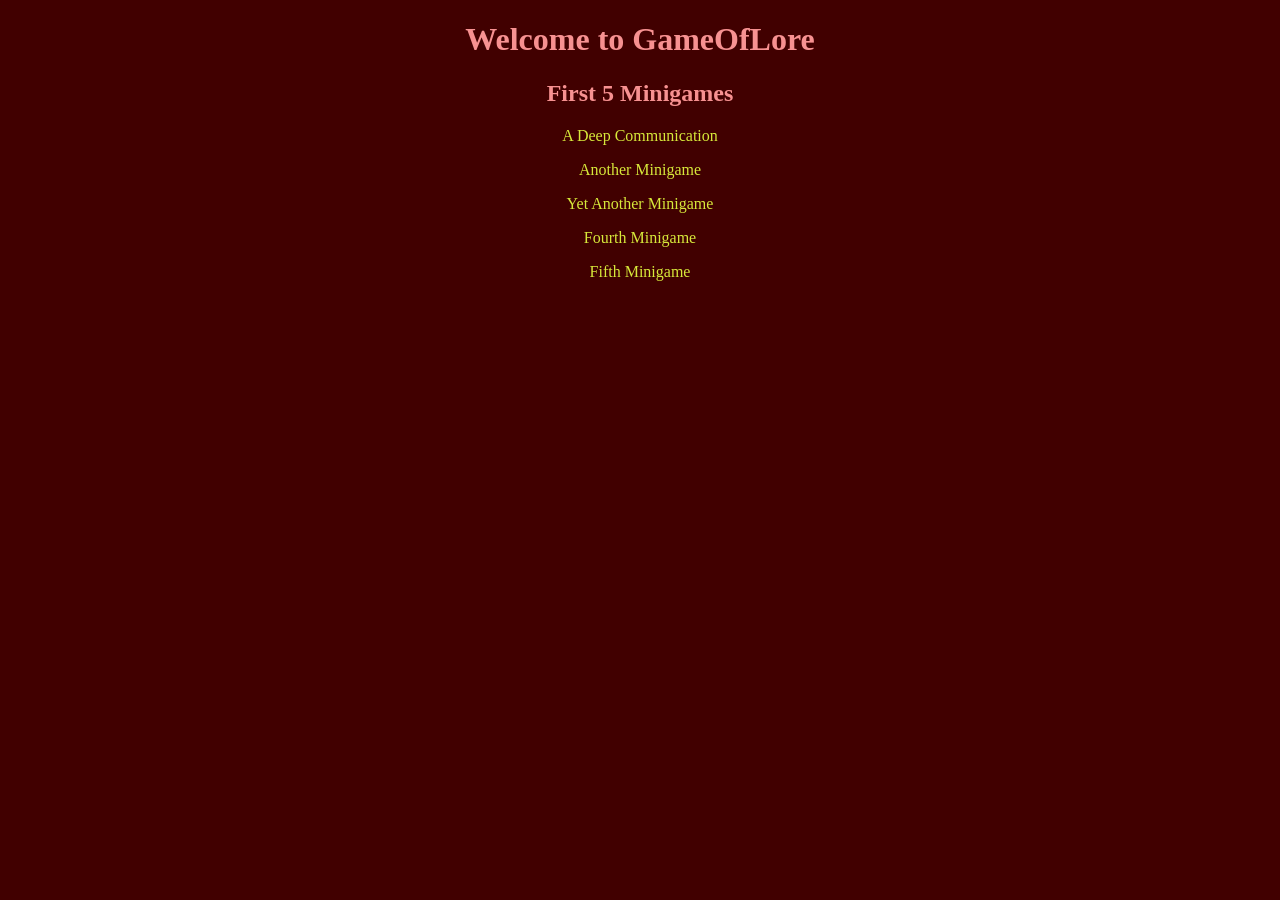
<file: index.html>
<!DOCTYPE html>
<html lang="en">
<head>
    <meta charset="UTF-8">
    <meta name="viewport" content="width=device-width, initial-scale=1.0">
    <link rel="stylesheet" href="GameOfLore.CSS">
    <title>GameOfLore</title>
</head>
<body>
    <h1>Welcome to GameOfLore</h1>


    <h2>First 5 Minigames</h2>
    
       <p> <a href="ADeepCommunication.html">A Deep Communication</a></p>
        <p><a href="AnotherMinigame.html">Another Minigame</a></p>
        <p><a href="YetAnotherMinigame.html">Yet Another Minigame</a></p>
        <p><a href="FourthMinigame.html">Fourth Minigame</a></p>
        <p><a href="FifthMinigame.html">Fifth Minigame</a></p>
    



</body>
</html>
</file>
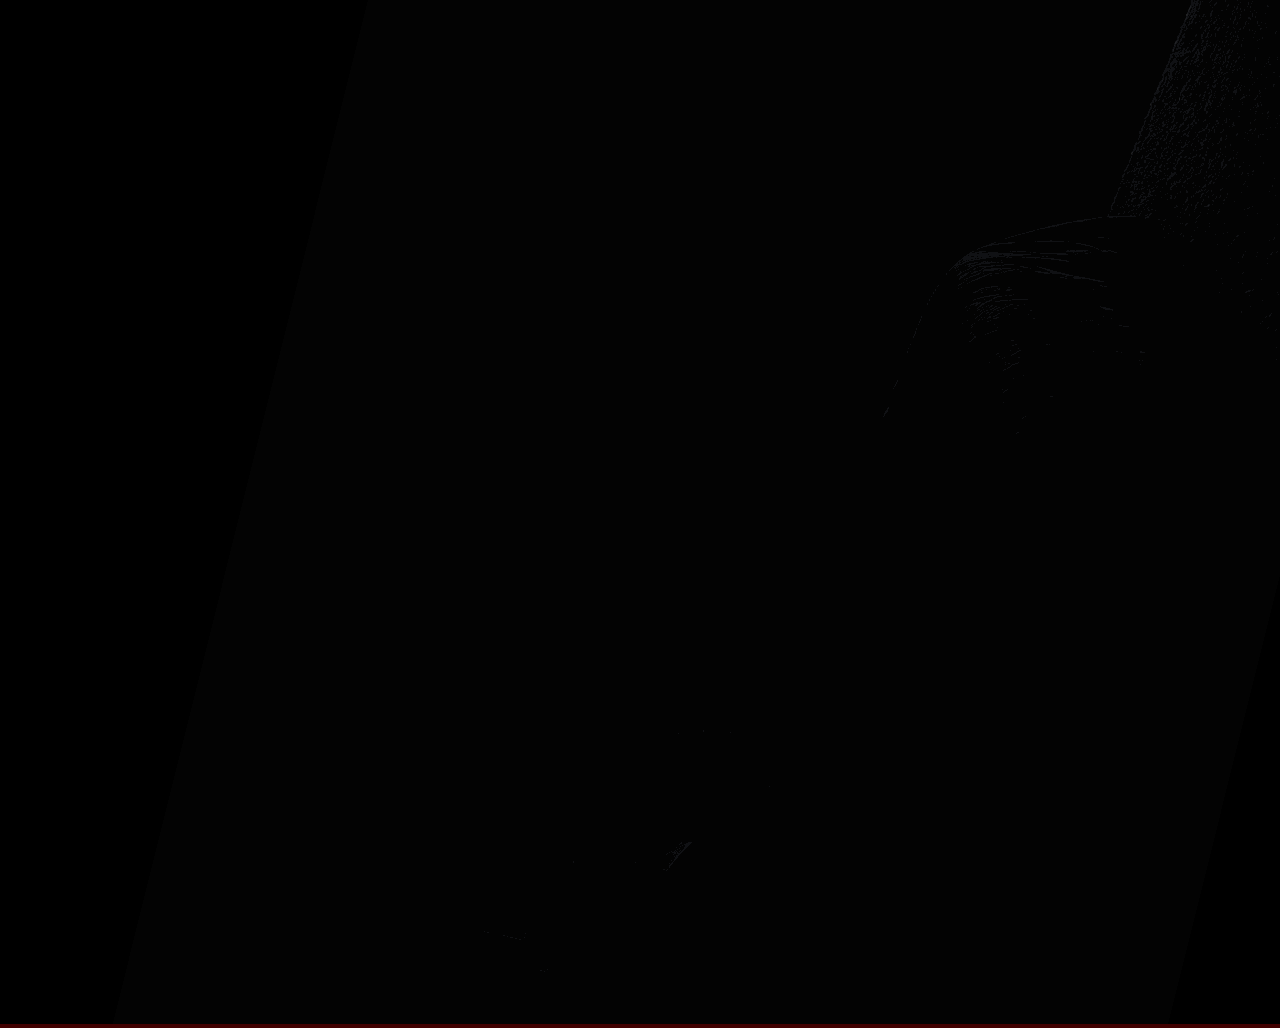
<file: ACreekingSense.html>
<!DOCTYPE html>
<html lang="en">
<head>
    <meta charset="UTF-8">
    <meta name="viewport" content="width=device-width, initial-scale=1.0">
    <title>A Creeking Sense</title>
    <link rel="stylesheet" href="GameOfLore.CSS">
</head>
<body>
    <img id="image" src="./assets/dark_room_slow_rotate.gif" alt="Image">
    <script>
        const image = document.getElementById('image');
        const clickSound = new Audio('./assets/creaking_sound.wav');
        
        image.addEventListener('click', () => {
            clickSound.play();

            text = document.createElement('p');
            text.textContent = "Broken floorboards creaking, loud sounds, and fear";
            document.body.appendChild(text);
            if (text.textContent === "Broken floorboards creaking, loud sounds, and fear") {
                setTimeout(() => {
                    window.location.href = "DonotLaugh.html";
                }, 600);
            }
        });</script>
</body>
</html>
</file>
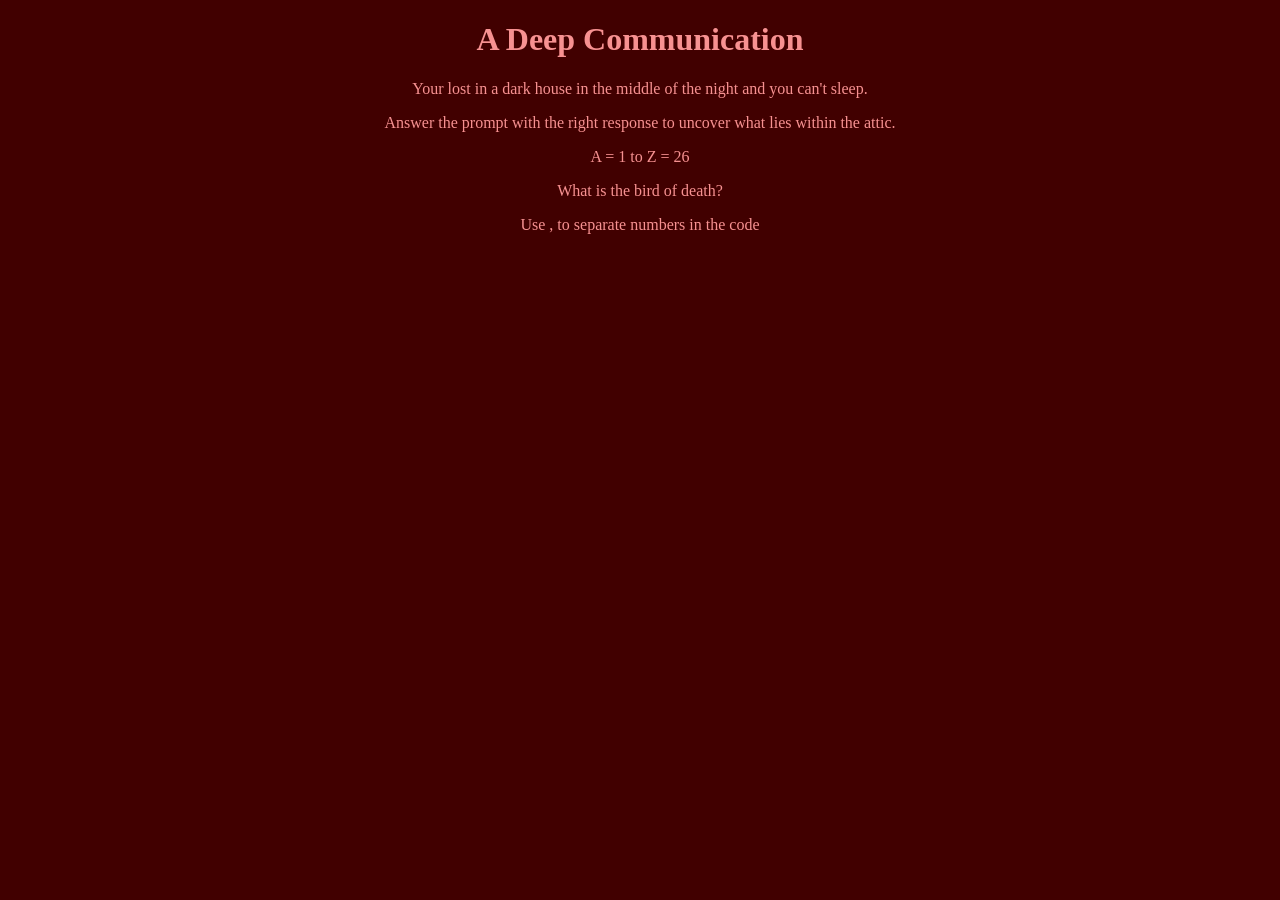
<file: ADeepCommunication.html>
<!DOCTYPE html>
<html lang="en">
<head>
    <meta charset="UTF-8">
    <meta name="viewport" content="width=device-width, initial-scale=1.0">
    <title>A Deep Communication</title>
    <link rel="stylesheet" href="GameOfLore.CSS">
</head>
<body>
    <h1>A Deep Communication</h1>

    <p>Your lost in a dark house in the middle of the night and you can't sleep. </p>
    <p>Answer the prompt with the right response to uncover what lies within the attic.</p>
    <p> A = 1  to Z = 26</p>
    <p>What is the bird of death?</p>
    <p>Use , to separate numbers in the code</p>
    <script>
var userInput = prompt("The house is dark and empty. At least you think it is. A dark figure walks around the otherside of the house. What world are you in?");

userInput = userInput.toLowerCase();
if (userInput === "3, 18, 15, 23") {
    window.location.href = "ACreekingSense.html";
}

userInput = userInput.toLowerCase();
if (userInput !== "3, 18, 15, 23") {
    window.location.href = "ADeepCommunication.html";
}
    </script>
</body>
</html>
</file>
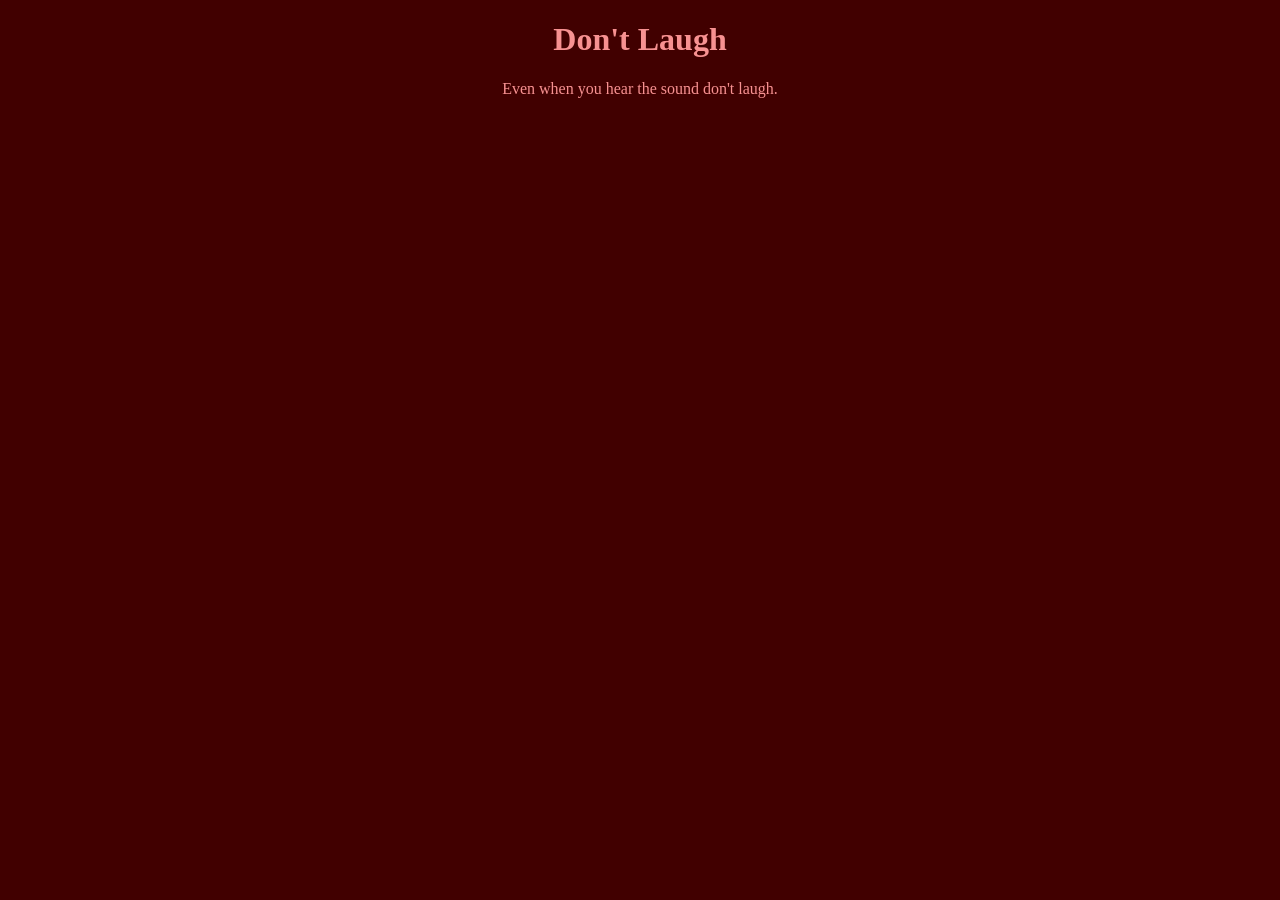
<file: DonotLaugh.html>
<!DOCTYPE html>
<html lang="en">
<head>
    <meta charset="UTF-8">
    <meta name="viewport" content="width=device-width, initial-scale=1.0">
    <title>Don't Laugh</title>
    <link rel="stylesheet" href="GameOfLore.CSS">
</head>
<body>
    <script>
        const audio = localStorage.getItem('audioPlayed');
        if (!audio) {
            const audio = new Audio('./assets/maniacal_laugh.wav');
            audio.play();
            localStorage.setItem('audioPlayed', 'true');
        }
    </script>
    <h1>Don't Laugh</h1>
    <p>Even when you hear the sound don't laugh.</p>
</body>
</html>
</file>
<file: GameOfLore.CSS>
body{
    margin: 0;
    padding: 0;
    font-family: Shantell Sans;
    background-color: #410000;
    color: #f79191;
    text-align: center;
};

*{
    box-sizing: border-box;
    align-items: center;
}

h1, h2, h3, h4, h5, h6 {
    color: #f79191;
    text-align: center;
}

p {
    color: #f79191;
    text-align: center;
}

a {
    color: #d7e83a;
    text-decoration: none;
}
</file>
